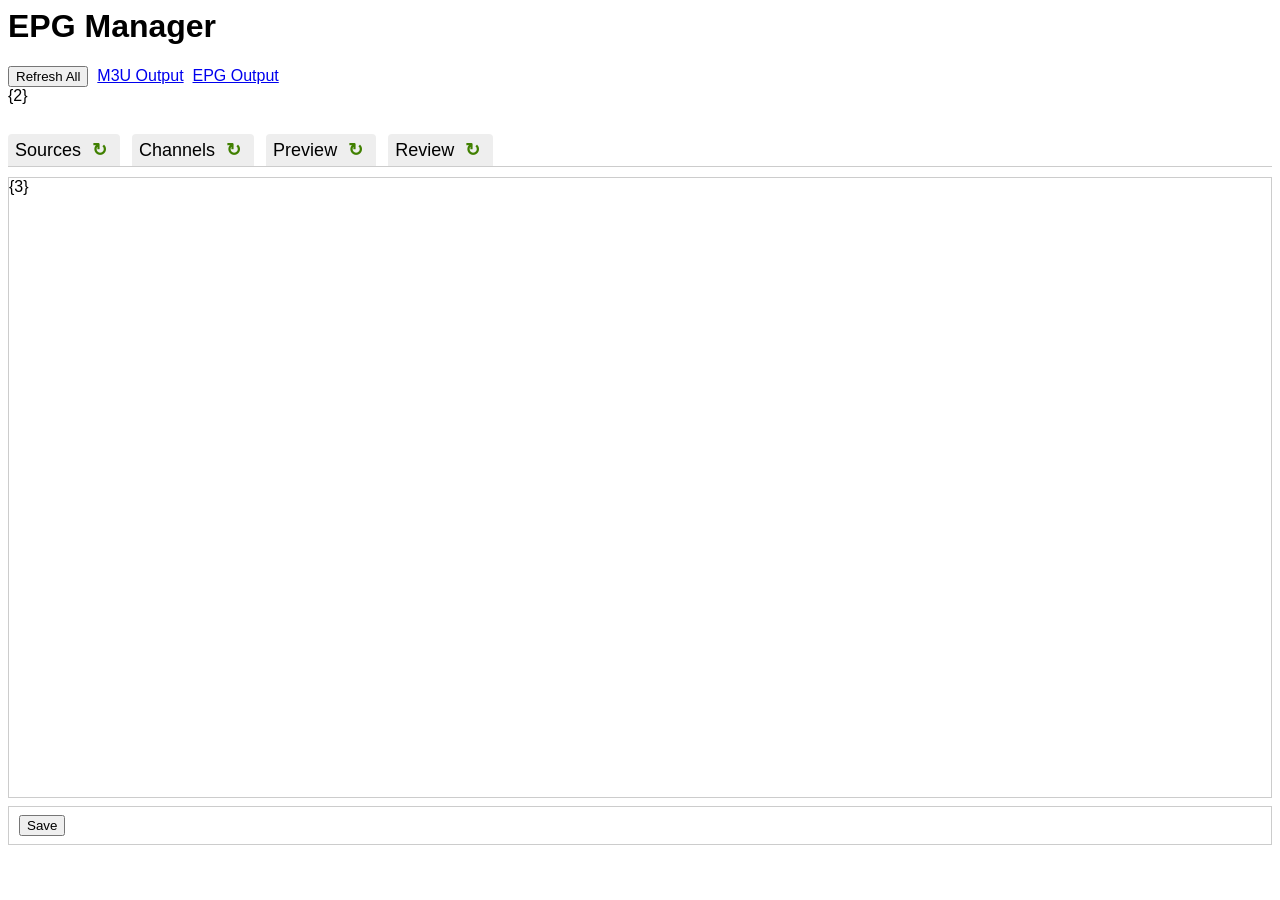
<file: EPGManager/wwwroot/index.html>
<html>

<head>
	<link rel="stylesheet" href="common.styles.css?{0}" />
	<link rel="stylesheet" href="preview.styles.css?{0}" />
	<link rel="stylesheet" href="review.styles.css?{0}" />
	<script src="common.scripts.js?{1}"></script>
	<script src="preview.scripts.js?{1}"></script>
	<script src="review.scripts.js?{1}"></script>
</head>

<body>
	<h1>EPG Manager</h1>
	<div id="outputactions" style="width: 300px; height: 50px;">
		<button type="button" onclick="refreshOutputs()">Refresh All</button>&nbsp;&nbsp;<a href="/output/m3u">M3U Output</a>&nbsp;&nbsp;<a href="/output/epg">EPG Output</a><br />
		<div id="status-message">{2}</div>
	</div>
	<div id="progress" class="progress" style="display: none">
		<svg class="spinner" style="width: 300px; height: 50px;">
			<circle class="ringbg" cx="150" cy="25" r="20" />
			<circle class="ring" cx="150" cy="25" r="20" />
		</svg>
	</div>
	<br />

	<div class="tab-header">
		<label class="tab-label" for="tab-sources">Sources <button type="button" class="refresh-button" onclick="refreshSourcesTab()">↻</button></label>
		<label class="tab-label" for="tab-channels">Channels <button type="button" class="refresh-button" onclick="refreshChannelsTab()">↻</button></label>
		<label class="tab-label" for="tab-preview">Preview <button type="button" class="refresh-button" onclick="refreshPreviewTab()">↻</button></label>
		<label class="tab-label" for="tab-review">Review <button type="button" class="refresh-button" onclick="refreshReviewTab()">↻</button></label>
	</div>

	<input type="radio" id="tab-sources" name="tab" class="tab" checked>
	<div id="tab-content-sources" class="tab-content">
		{3}
	</div>

	<input type="radio" id="tab-channels" name="tab" class="tab">
	<div id="tab-content-channels" class="tab-content">
		{4}
	</div>

	<input type="radio" id="tab-preview" name="tab" class="tab">
	<div id="tab-content-preview" class="tab-content">
		{5}
	</div>

	<input type="radio" id="tab-review" name="tab" class="tab">
	<div id="tab-content-review" class="tab-content">
		{6}
	</div>

	<div style='clear: both;'></div>

	<div class="app-actions">
		<button type="button" onclick="saveConfig()">Save</button>
	</div>

	<!-- EPG Mapping Modal -->
	<div id="epg-mapping-modal" class="modal" style="display: none;">
		<div class="modal-content">
			<span class="close" onclick="closeEpgMappingModal()">&times;</span>
			<h2>Add EPG Mapping</h2>
			<div id="modal-channel-name" style="display: inline;">Channel Name</div> : <div id="modal-channel-id" style="display: inline;">Channel Id</div><br />
			<p>Select an EPG source and channel to map to this M3U channel.</p>
			<label for="epg-source-select" style="display: inline-block; width: 110px;">EPG Source:</label>
			<select id="epg-source-select" style="width: 475px; max-width: 475px;" onchange="loadEpgChannels()">
				<option value="">Select EPG source...</option>
			</select><br /><br />
			<label for="epg-channel-select" style="display: inline-block; width: 110px;">EPG Channel:</label>
			<select id="epg-channel-select" style="width: 475px; max-width: 475px;">
				<option value="">Select EPG source first...</option>
			</select><br /><br />
			<button id="modal-add" type="button">Add Mapping</button>
			<button type="button" onclick="closeEpgMappingModal()">Close</button>
		</div>
	</div>
</body>

</html>
</file>
<file: EPGManager/wwwroot/common.styles.css>
body {
	font-family: Arial;
}

.changed {
	background-color: #b2f9ff;
}

.refresh-button {
	color: #408000;
	border-style: none;
	font-weight: bolder;
	font-size: inherit;
	background-color: inherit;
	cursor: progress;
}

.column-priority {
	min-width: 60px;
	max-width: 60px;
	width: 60px;
}

.column-offset {
	min-width: 60px;
	max-width: 60px;
	width: 60px;
}

.column-name {
	min-width: 160px;
	width: 30%
}

.column-url {
	min-width: 200px;
	width: 60%
}

.column-actions {
	min-width: 60px;
	max-width: 60px;
	width: 60px;
}

.epg-url-scroll {
	max-height: 52vh;
	min-height: 120px;
	overflow: auto;
	border: 1px solid #ccc;
}

#epg-url-table {
	width: 100%;
	table-layout: fixed;
	border-collapse: collapse;
}

#epg-url-table thead th {
	position: sticky;
	top: 0;
	z-index: 1;
	background-color: #eeeeee;
}

#epg-url-table input {
	box-sizing: border-box;
	max-width: 100%;
}

.epg-url-actions {
	display: flex;
	flex-wrap: wrap;
	gap: 8px;
	margin-top: 8px;
}

.app-actions {
	position: sticky;
	bottom: 0;
	z-index: 5;
	margin-top: 8px;
	padding: 8px 10px;
	border: 1px solid #ccc;
	background-color: #ffffff;
}

.panel {
	padding: 2px 10px 2px 10px;
	border: 1px solid #ccc;
	overflow-y: auto;
	background-color: #ffffff;
}

.panel > h2 {
	display: sticky;
	background-color: inherit;
}

.panel-header {
	position: sticky;
	background-color: inherit;
	font-size: larger;
	font-weight: bold;
	text-align: center;
}

.channels-layout {
	display: flex;
	height: 100%;
	gap: 10px;
	align-items: stretch;
}

.channels-layout .panel {
	flex: 1 1 0;
	min-width: 0;
	/* prevents overflow in flex */
}

.channel-item {
	padding: 4px;
	cursor: pointer;
}

#all-channels .channel-item {
	display: grid;
	grid-template-columns: minmax(0, 1fr) auto;
	align-items: center;
}

#all-channels .channel-name {
	grid-column: 1;
	grid-row: 1;
}

#all-channels .channel-sources {
	grid-column: 1;
}

#all-channels .channel-add {
	grid-column: 2;
	grid-row: 1 / span 2;
	align-self: center;
}

.channel-item:hover {
	background-color: #eef;
}

.channel-item.new-channel {
	background-color: #ffff99;
	border-left: 4px solid #ffcc00;
}

.channel-item.missing-channel {
	background-color: #ff7070;
	border-left: 4px solid #ff2020;
}

.channel-item.new-channel:hover {
	background-color: #ffff66;
}

.channel-name {
	display: inline-block;
	margin-left: 5px;
	margin-right: 5px;
}

.channel-sources {
	display: flex;
	flex-wrap: wrap;
	gap: 4px;
	margin: 2px 0 2px 5px;
	font-size: 0.85em;
	color: #444;
}

.channel-sources-label {
	align-self: center;
	font-weight: bold;
}

.channel-source-tag {
	padding: 1px 5px;
	border: 1px solid #bbb;
	border-radius: 8px;
	background-color: #f5f5f5;
}

.channel-source-tag.effective-source {
	border-color: #60915b;
	background-color: #e8f4e6;
}

.channel-settings-values {
	display: grid;
	grid-template-columns: max-content minmax(0, 1fr);
	gap: 4px 8px;
	margin: 0 0 16px;
}

.channel-settings-values dt {
	font-weight: bold;
}

.channel-settings-values dd {
	min-width: 0;
	margin: 0;
	overflow-wrap: anywhere;
}

.available-channel-filters {
	display: grid;
	grid-template-columns: minmax(180px, 1fr) auto minmax(150px, 220px);
	gap: 8px 10px;
	align-items: start;
	margin: 8px 0 10px;
	padding: 8px;
	border: 1px solid #ddd;
	background-color: #f8f8f8;
}

.available-channel-search {
	display: flex;
	flex-direction: column;
	gap: 4px;
}

.available-channel-search input {
	box-sizing: border-box;
	width: 100%;
	height: 32px;
	padding: 4px 8px;
}

.available-channel-checkbox {
	align-self: end;
	min-height: 32px;
	display: flex;
	align-items: center;
	gap: 6px;
	white-space: nowrap;
}

.available-channel-hidden-groups {
	align-self: start;
	border: 1px solid #ccc;
	background-color: #fff;
}

.available-channel-hidden-groups summary {
	padding: 7px 8px;
	cursor: pointer;
}

.available-channel-hidden-groups[open] {
	max-height: 220px;
	overflow-y: auto;
}

#available-channel-hidden-group-list {
	display: flex;
	flex-direction: column;
	padding: 4px 8px 8px;
}

.available-channel-hidden-group {
	display: flex;
	align-items: center;
	gap: 6px;
	padding: 3px 0;
	cursor: pointer;
}

.available-channel-filter-actions {
	grid-column: 1 / -1;
	display: flex;
	justify-content: space-between;
	align-items: center;
	gap: 8px;
}

#available-channel-clear-filters {
	white-space: nowrap;
}

.available-channel-empty {
	margin: 8px 0;
	padding: 12px;
	border: 1px solid #ddd;
	text-align: center;
	background-color: #fff8d8;
}

.available-channel-empty p {
	margin: 0 0 8px;
}

@media (max-width: 900px) {
	.available-channel-filters {
		grid-template-columns: 1fr;
	}

	.available-channel-checkbox,
	.available-channel-hidden-groups,
	.available-channel-filter-actions {
		width: 100%;
	}

	.available-channel-filter-actions {
		grid-column: 1;
	}
}

#settings-effective-uri {
	word-break: break-all;
}

.action-button {
	display: inline-block;
	font-weight: bold;
	border-style: ridge;
	border-color: silver;
	cursor: pointer;
	padding: 2px 6px;
	background-color: #f0f0f0;
	border-radius: 3px;
}

.action-button:hover {
	background-color: #e0e0e0;
}

.channel-gripper {
	cursor: move;
	padding-left: 5px;
	padding-right: 5px;
}

.channel-add,
.channel-remove,
.group-expander {
	display: inline-block;
	font-weight: bold;
}

.group-title {
	font-weight: bold;
	margin-top: 10px;
	cursor: pointer;
}

.group-content {
	transition: all 0.2s ease-out;
}

.channel-item.dragging {
	opacity: 0.4;
	border: 1px dashed #888;
}

#settings-content input {
	width: 90%;
}

/* Modal styles */
.modal {
	display: none;
	position: fixed;
	z-index: 1;
	left: 0;
	top: 0;
	width: 100%;
	height: 100%;
	overflow: auto;
	background-color: rgba(0, 0, 0, 0.4);
}

.modal-content {
	background-color: #fefefe;
	margin: 15% auto;
	padding: 20px;
	border: 1px solid #888;
	width: 80%;
	max-width: 600px;
}

.close {
	color: #aaa;
	float: right;
	font-size: 28px;
	font-weight: bold;
	cursor: pointer;
}

.close:hover,
.close:focus {
	color: black;
	text-decoration: none;
	cursor: pointer;
}

/* Trash Icon */
/* https: //codepen.io/msaetre/pen/bGJPyo */
.icon-trash {
	display: block;
	width: 20px;
	height: 20px;
	position: relative;
	overflow: hidden;
	/*margin-left: 25px;
	margin-bottom: 25px;*/
	cursor: pointer;
}

#settings-epgList {
	padding-left: 0;
	list-style: none;
}

.epg-mapping-item {
	display: flex;
	align-items: center;
	gap: 8px;
	margin: 4px 0;
}

.epg-mapping-label {
	flex: 1 1 auto;
	min-width: 0;
	overflow-wrap: anywhere;
}

.epg-mapping-remove {
	display: flex;
	flex: 0 0 32px;
	align-items: center;
	justify-content: center;
	width: 32px;
	height: 32px;
	padding: 4px;
	border: 0;
	background: transparent;
	cursor: pointer;
}

.epg-mapping-remove:hover {
	background-color: #eeeeee;
}

.icon-trash .trash-lid {
	width: 62%;
	height: 10%;
	position: absolute;
	left: 50%;
	margin-left: -31%;
	top: 10.5%;
	background-color: #000;
	border-top-left-radius: 80%;
	border-top-right-radius: 80%;
	-webkit-transform: rotate(-5deg);
	-moz-transform: rotate(-5deg);
	-ms-transform: rotate(-5deg);
	transform: rotate(-5deg);
}

.icon-trash .trash-lid:after {
	content: "";
	width: 26%;
	height: 100%;
	position: absolute;
	left: 50%;
	margin-left: -13%;
	margin-top: -10%;
	background-color: inherit;
	border-top-left-radius: 30%;
	border-top-right-radius: 30%;
	-webkit-transform: rotate(-1deg);
	-moz-transform: rotate(-1deg);
	-ms-transform: rotate(-1deg);
	transform: rotate(-1deg);
}

.icon-trash .trash-container {
	width: 56%;
	height: 65%;
	position: absolute;
	left: 50%;
	margin-left: -28%;
	bottom: 10%;
	background-color: #000;
	border-bottom-left-radius: 15%;
	border-bottom-right-radius: 15%;
}

.icon-trash .trash-container:after {
	content: "";
	width: 110%;
	height: 12%;
	position: absolute;
	left: 50%;
	margin-left: -55%;
	top: 0;
	background-color: inherit;
	border-bottom-left-radius: 45%;
	border-bottom-right-radius: 45%;
}

.icon-trash .trash-line-1 {
	width: 4%;
	height: 50%;
	position: absolute;
	left: 38%;
	margin-left: -2%;
	bottom: 17%;
	background-color: #252527;
}

.icon-trash .trash-line-2 {
	width: 4%;
	height: 50%;
	position: absolute;
	left: 50%;
	margin-left: -2%;
	bottom: 17%;
	background-color: #252527;
}

.icon-trash .trash-line-3 {
	width: 4%;
	height: 50%;
	position: absolute;
	left: 62%;
	margin-left: -2%;
	bottom: 17%;
	background-color: #252527;
}

/* Tabs */
.tab {
	display: none;
}

.tab-header {
	display: flex;
	gap: 12px;
	border-bottom: 1px solid #ccc;
	margin-bottom: 10px;
}

.tab-label {
	padding: 4px 7px;
	font-size: large;
	cursor: pointer;
	background: #eeeeee;
	border-radius: 4px 4px 0 0;
	white-space: nowrap;
}

/* old
.tab-label {
	display: inline-block;
	padding: 10px;
	cursor: pointer;
	background: #ccc;
	margin-right: 5px;
	position: relative;
	top: 4px;
}*/

.tab:checked + .tab-label {
	background: white;
	border-bottom: 1px solid white;
	font-weight: bold;
}

.tab-label:hover {
	background: #bbb;
}

.tab-content {
	z-index: 2;
	display: none;
	height: 70%;
	/*margin-top: 5px;*/
	/*padding: 10px;*/
	border: 1px solid #ccc;
	/*overflow: hidden;*/
}

.tab:checked + .tab-label {
	background: #888;
}

.tab:checked + .tab-content {
	display: block;
}

/* Progress Spinner */
.spinner {
	animation: rotate 2s linear infinite;
}

@keyframes rotate {
	100% {
		transform: rotate(360deg);
	}
}

.ringbg {
	fill: none;
	stroke-width: 10px;
	stroke: #1A2C34;
}

.ring {
	fill: none;
	stroke-width: 10px;
	stroke-linecap: round;
	transform: rotate(-90deg);
	transform-origin: 50% 50%;
	stroke-dasharray: 164;
	stroke-dashoffset: 0;
	stroke: #0050ff;
	animation: dash 1.5s ease-in-out infinite;
}

@keyframes dash {
	0% {
		stroke-dashoffset: 164;
	}

	50% {
		stroke-dashoffset: 41;
		transform: rotate(45deg);
	}

	100% {
		stroke-dashoffset: 164;
		transform: rotate(360deg);
	}
}
</file>
<file: EPGManager/wwwroot/preview.styles.css>
.preview-layout {
	margin: 0px;
	padding: 0px;
	display: flex;
	height: 100%;
	gap: 0px;
	align-items: stretch;
	overflow-y: auto;
	background-color: black;
}

.preview-table {
	margin: 0px;
	padding: 0px;
	width: 100%;
	border-width: 0px;
	border-style: none;
	border-collapse: collapse;
	border-spacing: 0px;
	background-color: #000000;
}

.preview-table th {
	position: sticky;
	top: 0;
	background-color: #a0a0a0;
	z-index: 2;
	height: 40px;
	font-size: large;
	margin: 0px;
	padding: 2px;
	vertical-align: middle;
}

.preview-table td {
	padding: 0px;
	height: 50px;
	vertical-align: middle;
	color: white;
	border-style: solid;
	border-color: #a0a0a0;
	border-width: 1px;
	border-collapse: collapse;
}

.preview-channel-column {
	width: 20%;
}

.preview-channel-column img {
	margin: 0px 10px 0px 5px;
	width: 60px;
	height: 44px;
}

.preview-timeslot-column {
	width: 16%;
}
</file>
<file: EPGManager/wwwroot/review.styles.css>
.review-layout {
	margin: 0px;
	padding: 0px;
	display: flex;
	height: 100%;
	gap: 0px;
	align-items: stretch;
	background-color: white;
}

.review-panel {
	border: 1px solid #c0c0c0;
	overflow-y: auto;
	background-color: white;
}

/* .review-panel > h2 {
	display: sticky;
	background-color: inherit;
} */

.review-epg-table {
	margin: 0px;
	padding: 0px;
	width: 100%;
	border-width: 0px;
	border-style: none;
	border-collapse: collapse;
	border-spacing: 0px;
	background-color: inherit;
}

.review-epg-table th {
	position: sticky;
	top: 0;
	z-index: 2;
	margin: 0px;
	padding: 2px;
	vertical-align: middle;
	text-align: center;
	background-color: inherit;
}

.review-epg-source {
	/*width: 70%;*/
}

.review-epg-coverage {
	/*width: 20%;*/
	width: 80px;
	min-width: 80px;
	max-width: 80px;
}

.review-epg-accuracy {
	/*width: 20%;*/
	width: 80px;
	min-width: 80px;
	max-width: 80px;
}

.review-table {
	margin: 0px;
	padding: 0px;
	width: 100%;
	border-width: 0px;
	border-style: none;
	border-collapse: collapse;
	border-spacing: 0px;
}

.review-table th {
	position: sticky;
	top: 0;
	background-color: #a0a0a0;
	z-index: 2;
	height: 40px;
	font-size: large;
	margin: 0px;
	padding: 2px;
	vertical-align: middle;
}

.review-table td {
	padding: 0px;
	height: 50px;
	vertical-align: middle;
	color: white;
	border-style: solid;
	border-color: #a0a0a0;
	border-width: 1px;
	border-collapse: collapse;
	background-color: #000000;
}

.review-channel-column {
	width: 15%;
}

.review-mapping-column {
	width: 14%;
	min-width: 120px;
	overflow-wrap: anywhere;
}

.review-feedback-column {
	width: 10%;
	min-width: 110px;
}

.review-channel-column img {
	margin: 0px 10px 0px 5px;
	width: 60px;
	height: 44px;
}

.review-feedback-column {
	width: 5%;
	max-width: 110px;
}

.review-timeslot-column {
	width: 12%;
}

.review-channel {
	display: flex;
	flex-flow: row;
	justify-content: flex-start;
	align-items: center;
}

.review-channel-feedback {
	display: flex;
	flex-flow: column;
	justify-content: center;
	align-items: flex-start;
	flex-wrap: nowrap;
	margin: 4px;
	width: 100px;
}

/* Label container */
.review-checkbox {
	display: inline-flex;
	align-items: center;
	gap: 8px;
	flex-direction: row;
	/* Text first, box second */
	cursor: pointer;
	user-select: none;
	font-family: Arial, sans-serif;
	font-size: 16px;
}

/* Hide the native checkbox */
.review-checkbox input[type="checkbox"] {
	display: none;
}

/* Custom box */
.review-checkbox-checkmark {
	width: 20px;
	height: 20px;
	border: 2px solid #555;
	border-radius: 4px;
	display: inline-block;
	position: relative;
	transition: all 0.2s ease;
}

/* Checkmark (hidden by default) */
.review-checkbox-checkmark::after {
	content: "";
	position: absolute;
	left: 5px;
	top: 1px;
	width: 6px;
	height: 12px;
	border: solid white;
	border-width: 0 2px 2px 0;
	transform: rotate(45deg);
	opacity: 0;
	transition: opacity 0.2s ease;
}

/* Checked state */
.review-checkbox input[type="checkbox"]:checked + .review-checkbox-checkmark {
	background-color: #007BFF;
	border-color: #007BFF;
}

.review-checkbox input[type="checkbox"]:checked + .review-checkbox-checkmark::after {
	opacity: 1;
}

/* Hover effect */
.review-checkbox:hover .review-checkbox-checkmark {
	border-color: #007BFF;
}
</file>
